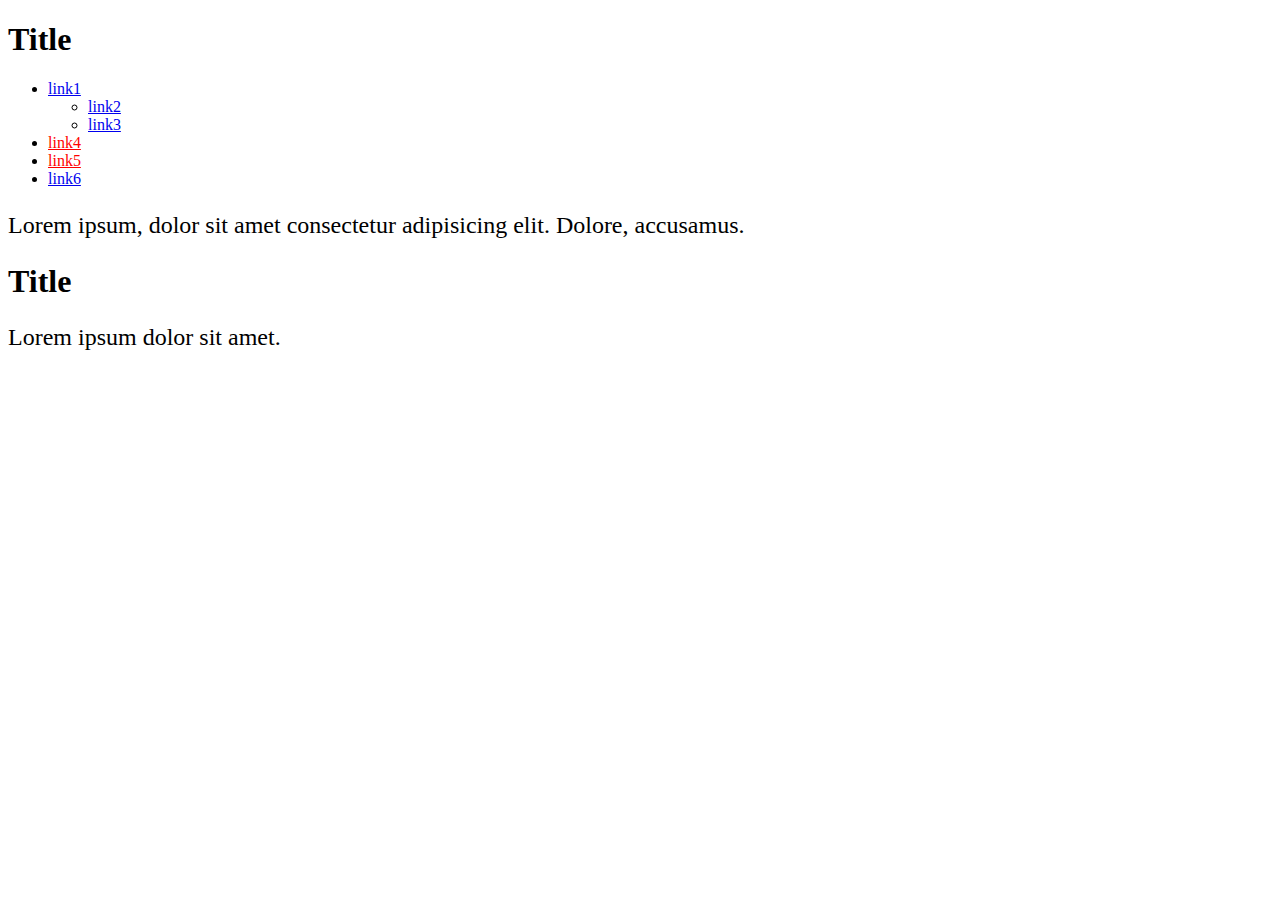
<file: index.html>
<!DOCTYPE html>
<html lang="en">
<head>
  <meta charset="UTF-8">
  <meta name="viewport" content="width=device-width, initial-scale=1.0">
  <title>Document</title>
  <link rel="stylesheet" href="./style.css">
</head>
<body>
  

  <div class="holder">
    <h1>Title</h1>
    <ul class="list">
      <li>
        <a href="#">link1</a>
        <ul>
          <li>
            <a href="#">link2</a>
          </li>
          <li>
            <a href="#">link3</a>
          </li>
        </ul>
      </li>
      <li>
        <a href="https://www.youtube.com/">link4</a>
      </li>
      <li>
        <a href="https://validator.w3.org/">link5</a>
      </li>
      <li>
        <a href="#">link6</a>
      </li>
    </ul>
    <p>
      Lorem ipsum, dolor sit amet consectetur adipisicing elit. Dolore, accusamus.
    </p>
    <h1>Title</h1>
    <p>Lorem ipsum dolor sit amet.</p>
  </div>



</body>
</html>
</file>
<file: style.css>
:root{
--rot: rgb(255, 0, 0);
}

a[href^="https"] {
  color: var(--rot);
}


p{
  font-size: 24px;
}
</file>
